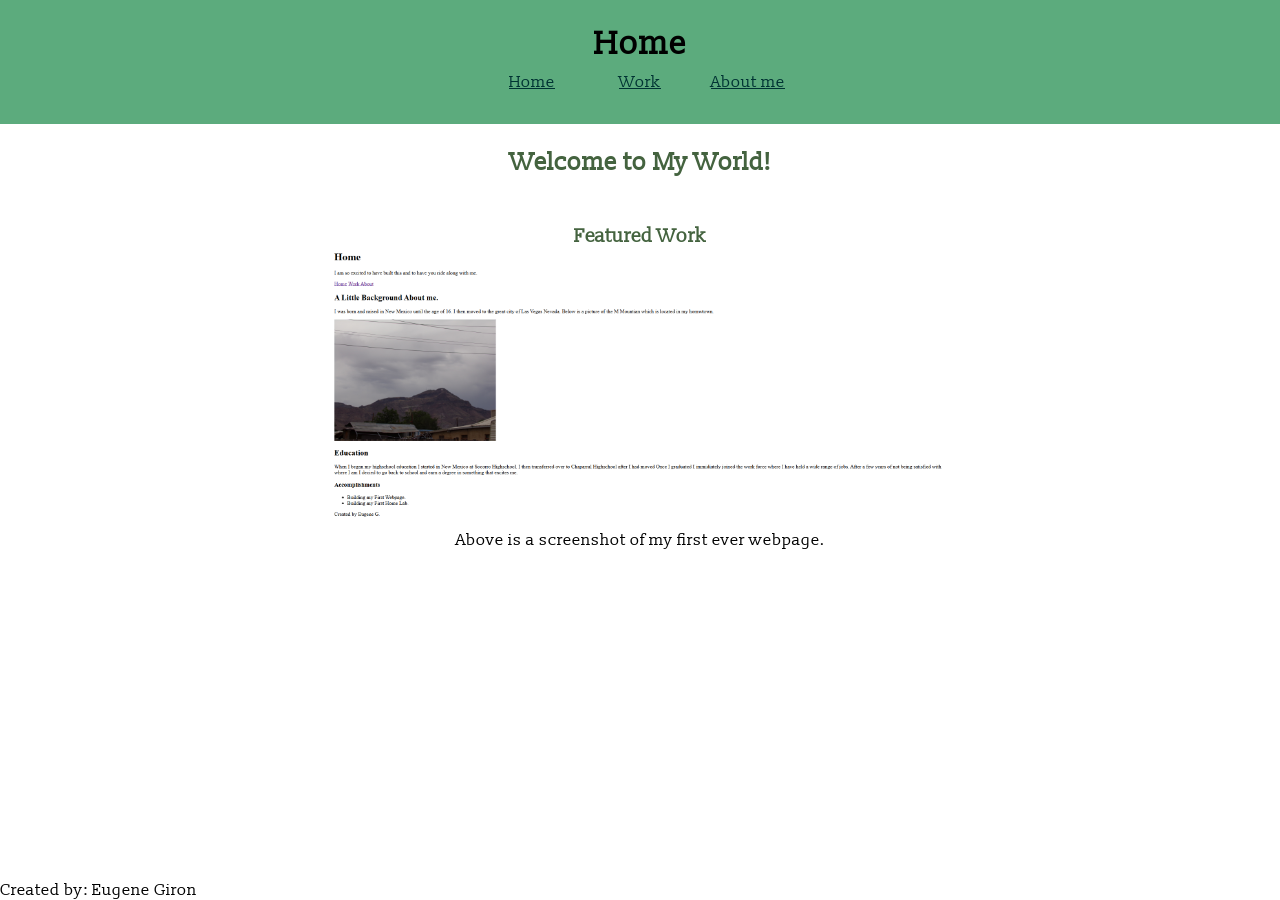
<file: index.html>
<!DOCTYPE html>
<html lang="en">

<head>
    <meta charset="UTF-8">
    <meta name="viewport" content="width=device-width, initial-scale=1.0">
    <link rel="stylesheet" href="styles.css">
    <link rel="preconnect" href="https://fonts.googleapis.com">
    <link rel="preconnect" href="https://fonts.gstatic.com" crossorigin>
    <link href="https://fonts.googleapis.com/css2?family=Slabo+13px&display=swap" rel="stylesheet">
    <title>Home | Eugene G.</title>
</head>

<body>
    <header>
        <h1>Home</h1>
        <nav class="nav-container">
            <a href="index.html" class="nav-item">Home</a>
            <a href="projects.html" class="nav-item">Work</a>
            <a href="about.html" class="nav-item">About me</a>
        </nav>
    </header>
    <main>
        <section>
            <div class="Welcome">
            <h2>Welcome to My World!</h2>
            </div>
        </section>
        <section>
            <h3> Featured Work</h3>
            <img src="My-First-Webpage-ScreenShot.png" Width="1000" heigh="auto"
                alt="A screenshot of my first ever Webpage.">
            <p>Above is a screenshot of my first ever webpage.</p>
        </section>
    </main>
    <footer>Created by: Eugene Giron</footer>
</body>

</html>
</file>
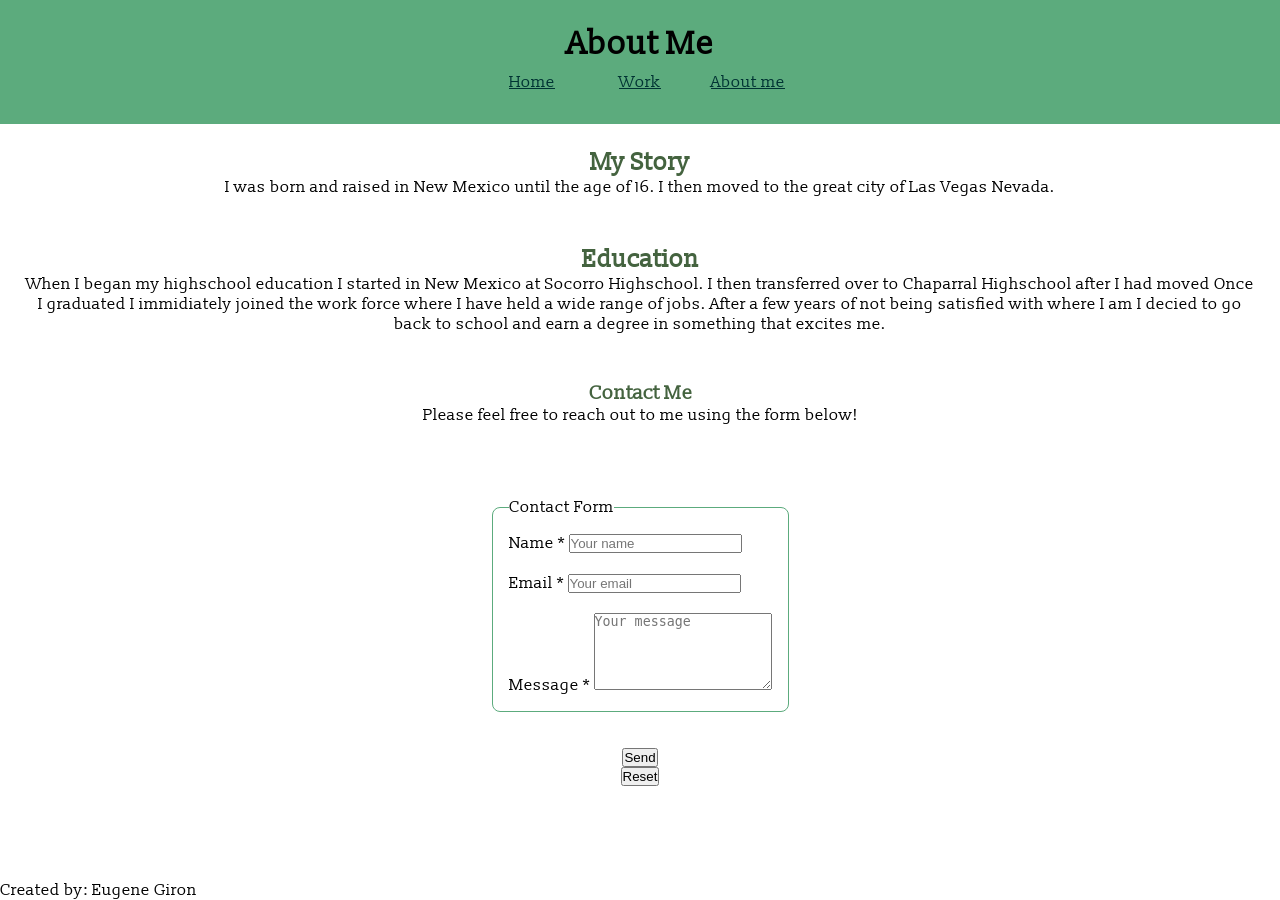
<file: about.html>
<!DOCTYPE html>
<html lang="en">

<head>
    <meta charset="UTF-8">
    <meta name="viewport" content="width=device-width, initial-scale=1.0">
    <link rel="stylesheet" href="styles.css">
    <link rel="preconnect" href="https://fonts.googleapis.com">
    <link rel="preconnect" href="https://fonts.gstatic.com" crossorigin>
    <link href="https://fonts.googleapis.com/css2?family=Slabo+13px&display=swap" rel="stylesheet">
    <title>About Me | Eugene G.</title>
</head>

<body>
    <header>
        <h1>About Me</h1>
        <nav class="nav-container">
            <a href="index.html" class="nav-item">Home</a>
            <a href="projects.html" class="nav-item">Work</a>
            <a href="about.html" class="nav-item">About me</a>
        </nav>
    </header>
    <main>
        <section>
            <h2>My Story</h2>
            <p>I was born and raised in New Mexico until the age of 16. I then moved to the great city of Las Vegas
                Nevada.</p>
        </section>
        <section>
            <h2>Education</h2>
            <p>When I began my highschool education I started in New Mexico at Socorro Highschool. I then transferred
                over to Chaparral Highschool after I had moved
                Once I graduated I immidiately joined the work force where I have held a wide range of jobs. After a few
                years of not being satisfied with where I am
                I decied to go back to school and earn a degree in something that excites me.
            </p>
        </section>
        <section>
            <h3>Contact Me</h3>
            <p>Please feel free to reach out to me using the form below!</p>
        </section>
        <section>
            <form id="contact-form" class="contact-form">
                <div id="error-summary" role="alert" tabindex="-1" hidden></div>
                <fieldset class="info-fieldset">
                    <legend>Contact Form</legend>
                    <div>
                        <label for="name">Name *</label>
                        <input type="text" id="name" name="name" placeholder="Your name" required autocomplete="name"
           required aria-describedby="name-error">
                        <span class="error" id="name-error"></span>
                    </div>
                    <br>
                    <div>
                        <label for="email">Email *</label>
                        <input type="email" id="email" name="email" placeholder="Your email" autocomplete="email"
           required aria-describedby="email-error">
                        <span class="error" id="email-error"></span>
                    </div>
                    <br>
                    <label for="message">Message *</label>
                    <textarea id="message" name="message" placeholder="Your message" rows="5" required aria-describedby="message-error"></textarea>
                    <span class="error" id="message-error"></span>
                </fieldset>
                    <br>
                
                <button type="submit">Send</button>
                <button type="reset">Reset</button>
            </form>
        </section>
    </main>
    <footer>Created by: Eugene Giron</footer>
</body>

</html>
</file>
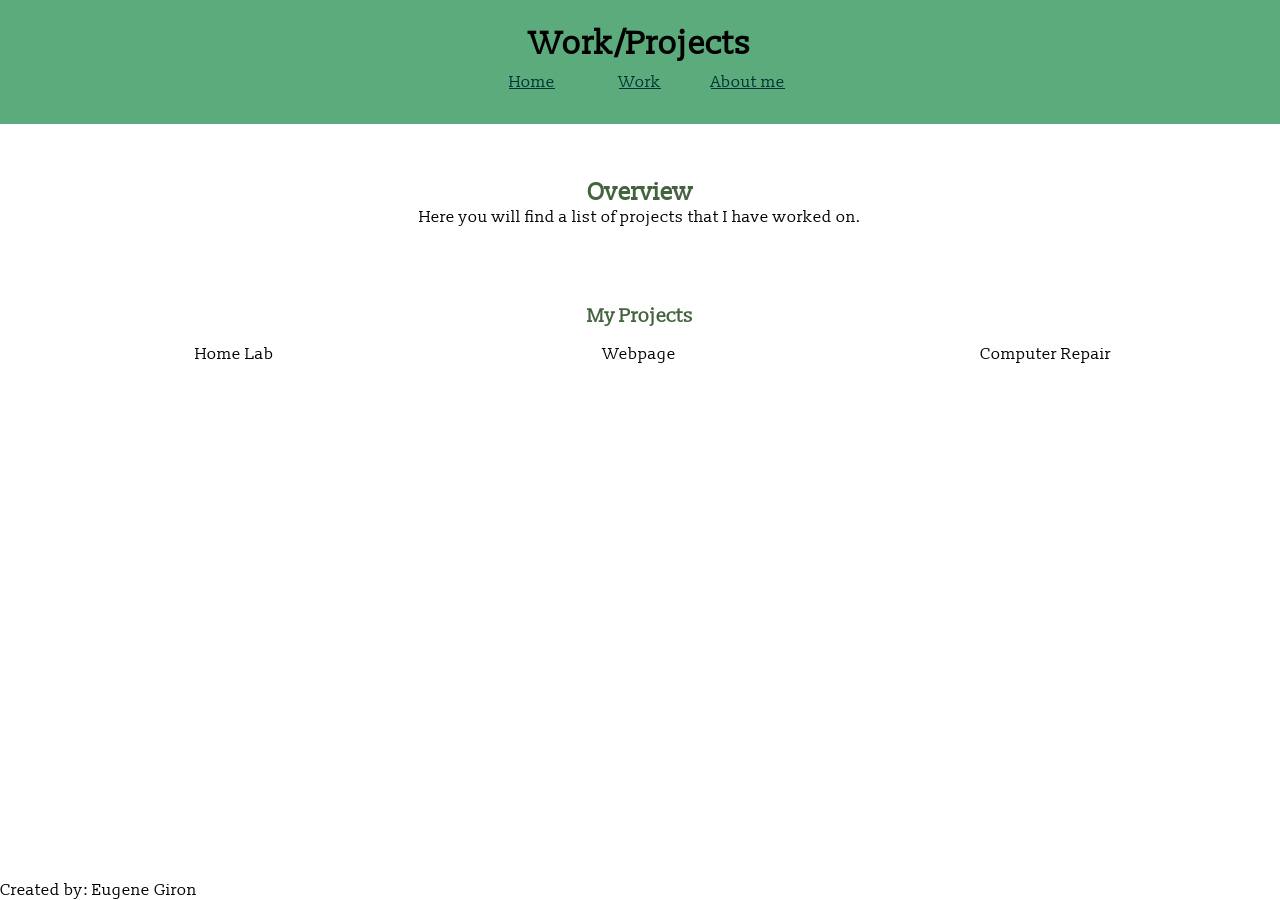
<file: projects.html>
<!DOCTYPE html>
<html lang="en">

<head>
    <meta charset="UTF-8">
    <meta name="viewport" content="width=device-width, initial-scale=1.0">
    <link rel="stylesheet" href="styles.css">
    <link rel="preconnect" href="https://fonts.googleapis.com">
    <link rel="preconnect" href="https://fonts.gstatic.com" crossorigin>
    <link href="https://fonts.googleapis.com/css2?family=Slabo+13px&display=swap" rel="stylesheet">
    <title>Projects | Eugene G.</title>
</head>

<body>
    <header>
        <h1>Work/Projects</h1>
        <nav class="nav-container">
            <a href="index.html" class="nav-item">Home</a>
            <a href="projects.html" class="nav-item">Work</a>
            <a href="about.html" class="nav-item">About me</a>
        </nav>
    </header>
    <main>
        <section>
            <div class="overview-container">
                <h2>Overview</h2>
                <p>Here you will find a list of projects that I have worked on.</p>
            </div>
        </section>
        <section>
            <h3>My Projects</h3>
            <div class="project-container">
                <div class="project-item">Home Lab</div>
                <div class="project-item">Webpage</div>
                <div class="project-item">Computer Repair</div>
            </div>
        </section>
    </main>
    <footer>Created by: Eugene Giron</footer>
</body>

</html>
</file>
<file: styles.css>
body {
  background-color: #FFFFFF;
  font-family: "Slabo 13px", serif;
}

.slabo-13px-regular {
  font-family: "Slabo 13px", serif;
  font-weight: 400;
  font-style: normal;
}

h1 {
  text-align: center;
  color: #000000;
}

h2 {
  text-align: center;
  color: #44633F;
}

h3 {
  text-align: center;
  color: #44633F;
}

P {
  text-align: center;
  color: #000000;
}

header {
  padding: 24px;
  background-color: #5CAB7D;
}

section {
  padding: 24px;
  background-color: #FFFFFF;
}

footer {
  position: fixed;
  bottom: 0;
  width: 100%;
}

img {
  display: block;
  margin-left: auto;
  margin-right: auto;
  width: 50%;
}

.nav-container {
  display: grid;
  grid-template-columns: 50px 50px 50px;
  gap: 8px;

  justify-content: center;
}

.nav-item {
  padding: 2em;
  text-align: center;
  padding: 8px;
  border-radius: 8px;
  color: #003333;
}

.project-container {
  display: flex;
  padding: 8px
}

.project-item {
  flex: 1;
  padding: 8px;
  text-align: center;
  border-radius: 8px;
}

.overview-container {
  padding: 30px;
  border-radius: 8px;
}

.contact-form {
  display: flex;
  flex-direction: column;
  align-items: center;
  justify-content: center;
  padding: 24px;
  border-radius: 8px;
}

.info-fieldset {
  border: 1px solid #5CAB7D;
  padding: 16px;
  border-radius: 8px;
  margin-bottom: 16px;
}

* {
  box-sizing: border-box;
  margin: 0;
  padding: 0;
}

/* Desktop */
@media (min-width: 1200px) {
  .nav-container {
    grid-template-columns: 100px 100px 100px;
    grid-template-rows: auto;
  }
}

/* Tablet */
@media (max-width: 768px) {
  .nav-container {
    grid-template-columns: 100px 100px;
    grid-template-rows: auto auto;
  }
}

/* Mobile */
@media (max-width: 320px) {
  .nav-container {
    grid-template-columns: 100px;
    grid-template-rows: auto auto auto;
  }
}
</file>
